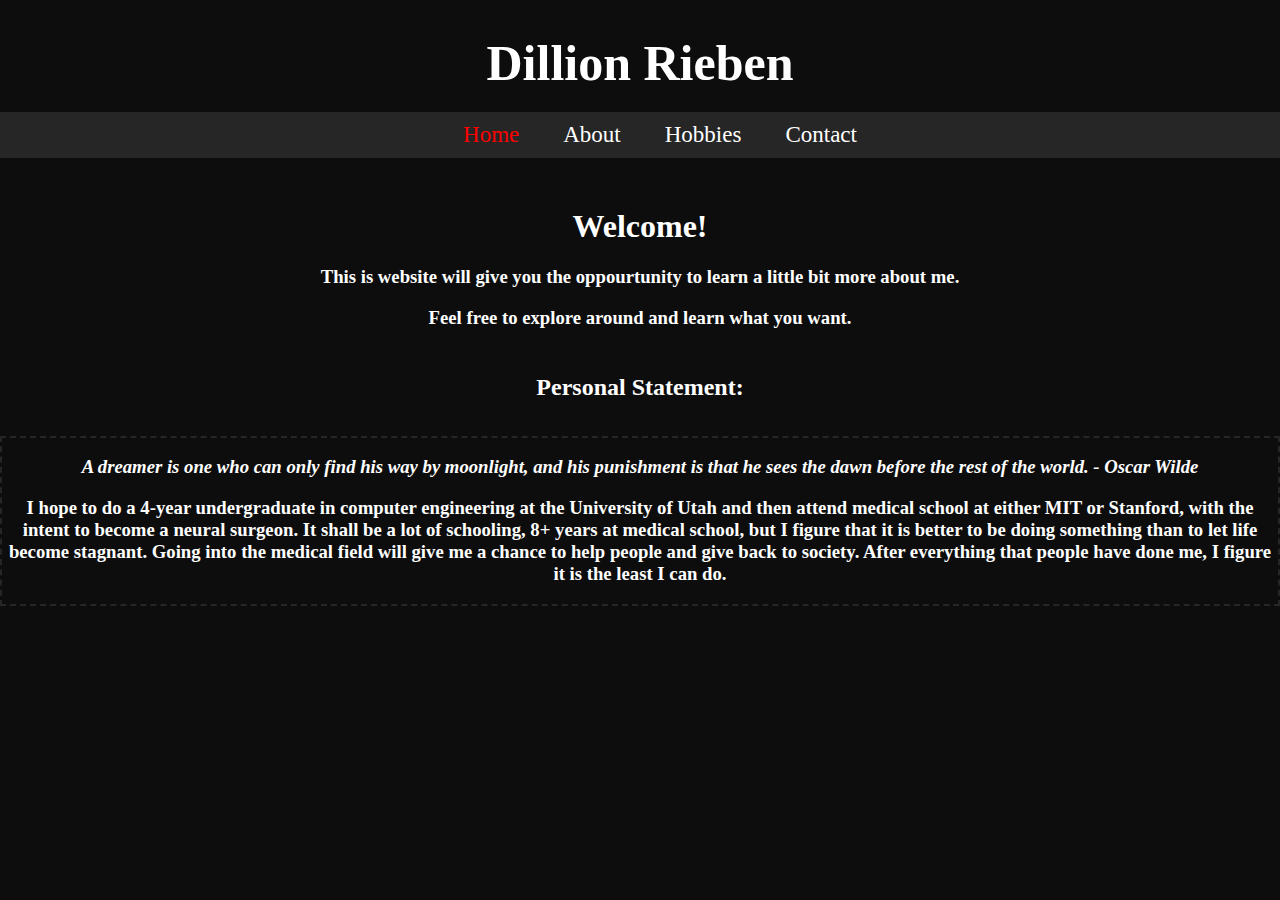
<file: index.html>
<!DOCTYPE html>
<html>
    
    
    <head>
        <meta charset="UTF-8">
    <title>Homepage</title>
    <link rel="stylesheet" href="css/home.css">
    <link href='https://fonts.googleapis.com/css?family=Open+Sans:400,300' rel='stylesheet' type='text/css'>
        
    </head>
    <body>
        <div>
        <h1 class = name>
            Dillion Rieben
        </h1>
        </div>
        <div class = list>
            <nav>
                <ul class=navBar>
                   <li><a href = "index.html"  class = home id=active>Home</a></li>
                   <li><a href = "about.html"  class=about>About</a></li>
                   <li><a href = "hobbies.html"  class=hobbies>Hobbies</a></li>
                   <li><a href = "contact.html"  class=contact>Contact</a></li>
                </ul>
            </nav>
            </div>
            
            <article class = mainText>
                <h1>Welcome!</h1>
               <h3>This is website will give you the oppourtunity to learn a little bit more about me.</h3>
               <h3 class = sub>Feel free to explore around and learn what you want.</h3>
               <h2  class = subText>Personal Statement: </h2>
               <div class=bordered>
               <h3 class = quote><i>A dreamer is one who can only find his way by moonlight, and his punishment is that he sees the dawn before the rest of the world.
               - Oscar Wilde</i></h3>
               <h3>I hope to do a 4-year undergraduate in computer engineering at the University of Utah and then attend medical 
school at either MIT or Stanford, with the intent to become a neural surgeon. It shall be a lot of schooling, 
8+ years at medical school, but I figure that it is better to be doing something than to let life become stagnant.
 Going into the medical field will give me a chance to help people and give back to society. After everything that
 people have done me, I figure it is the least I can do. </h3>
 </div>
            </article>
            
            
        
        
    </body>
</html>
</file>
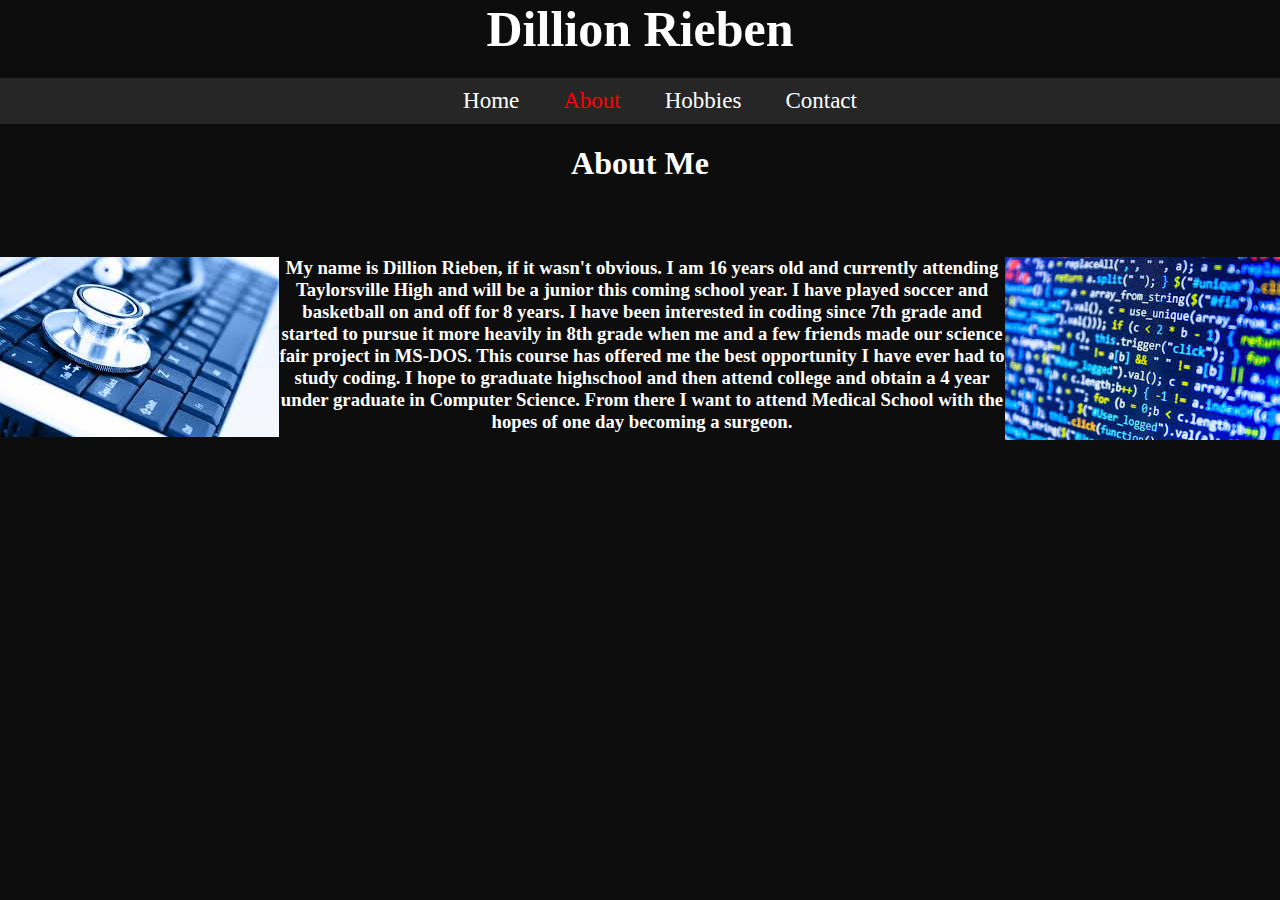
<file: about.html>
<head>
    <meta charset="UTF-8">
    <title>Homepage</title>
    <link rel="stylesheet" href="css/about.css">
    <link href='https://fonts.googleapis.com/css?family=Open+Sans:400,300' rel='stylesheet' type='text/css'>

</head>

<body>
    <div>
        <h1 class=name>
            Dillion Rieben
        </h1>
    </div>
    <div class=list>
        <nav>
            <ul class=navBar>
                <li><a href="index.html" class=home>Home</a></li>
                <li><a href="about.html" class=about id=active>About</a></li>
                <li><a href="hobbies.html" class=hobbies>Hobbies</a></li>
                <li><a href="contact.html" class=contact>Contact</a></li>
            </ul>
        </nav>
    </div>

    <article class=mainText>
        <h1 class='aboot'>About Me</h1>
            <img src="coding.jpg" class=coding>
            <img src="medical.jpg" class=medical>
        
        <h3>My name is Dillion Rieben, if it wasn't obvious. I am 16 years old and currently attending Taylorsville High and will be a junior this coming school year.
I have played soccer and basketball on and off for 8 years. I have been interested in coding since 7th grade and started to pursue it more heavily in 8th grade when me and a few friends made our science fair project in MS-DOS.
This course has offered me the best opportunity I have ever had to study coding.
I hope to graduate highschool and then attend college and obtain a 4 year under graduate in Computer Science. From there I want to attend Medical School with the hopes of one day becoming a surgeon.</h3>

    </article>



</body>

</html>
</file>
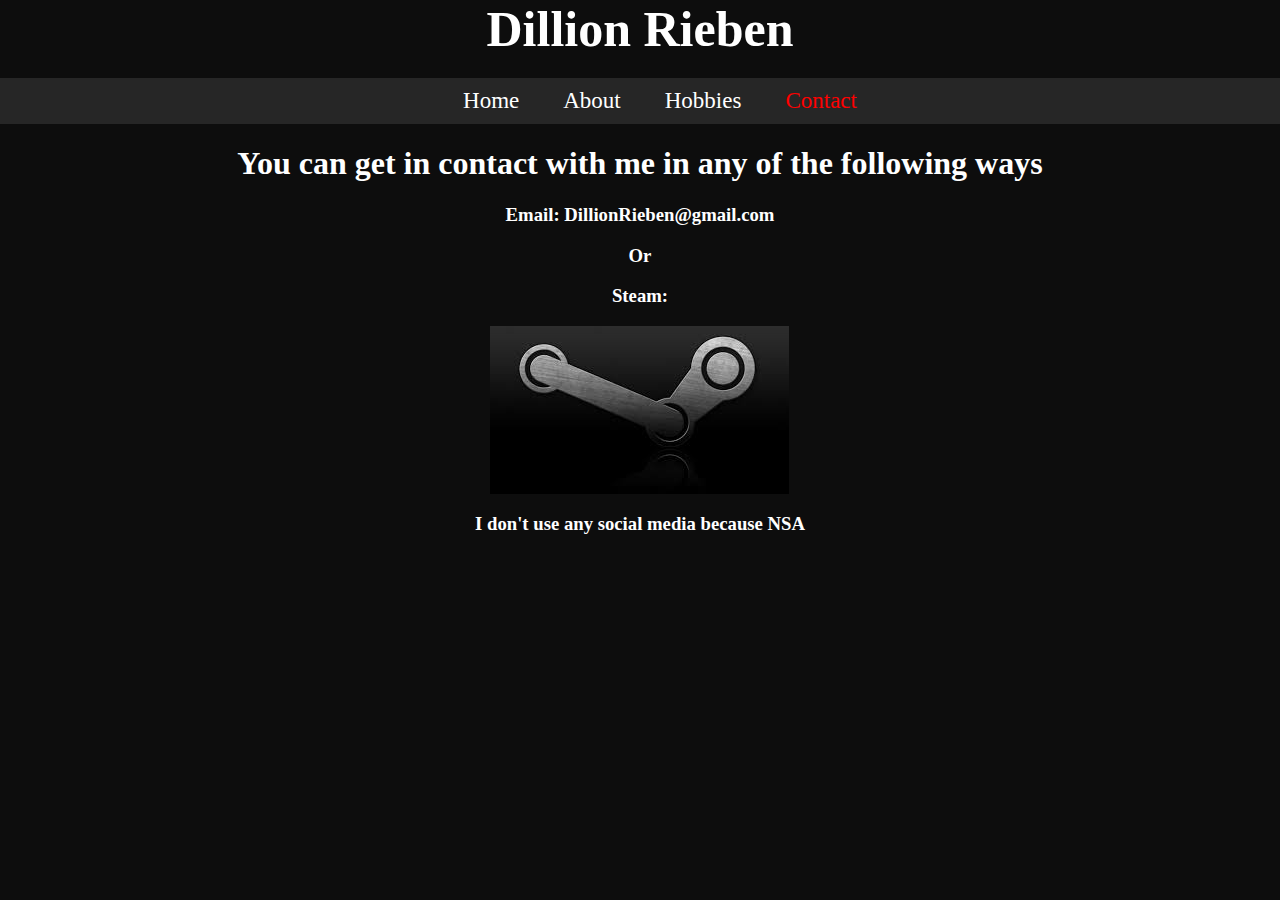
<file: contact.html>
<head>
        <meta charset="UTF-8">
    <title>Homepage</title>
    <link rel="stylesheet" href="css/contact.css">
    <link href='https://fonts.googleapis.com/css?family=Open+Sans:400,300' rel='stylesheet' type='text/css'>
        
    </head>
    <body>
        <div>
        <h1 class = name>
            Dillion Rieben
        </h1>
        </div>
        <div class = list>
            <nav>
                <ul class=navBar>
                   <li><a href = "index.html"  class = home>Home</a></li>
                   <li><a href = "about.html"  class=about>About</a></li>
                   <li><a href = "hobbies.html"  class=hobbies>Hobbies</a></li>
                   <li><a href = "contact.html"  class=contact id=active>Contact</a></li>
                </ul>
            </nav>
            </div>
            
            <article class = mainText>
                <h1>You can get in contact with me in any of the following ways</h1>
               <h3>Email: DillionRieben@gmail.com</h3>
               <h3> Or </h3>
               <h3> Steam:</h3>
               <div class = steamLink>
               <a href = 'http://steamcommunity.com/id/1-3_3-7/' target=_blank>
               <img src=steam.jpg alt='steam' class = steam></img>
              </a>
              </div>
              <h3> I don't use any social media because NSA</h3>
            </article>
            
        
        
    </body>
</html>
</file>
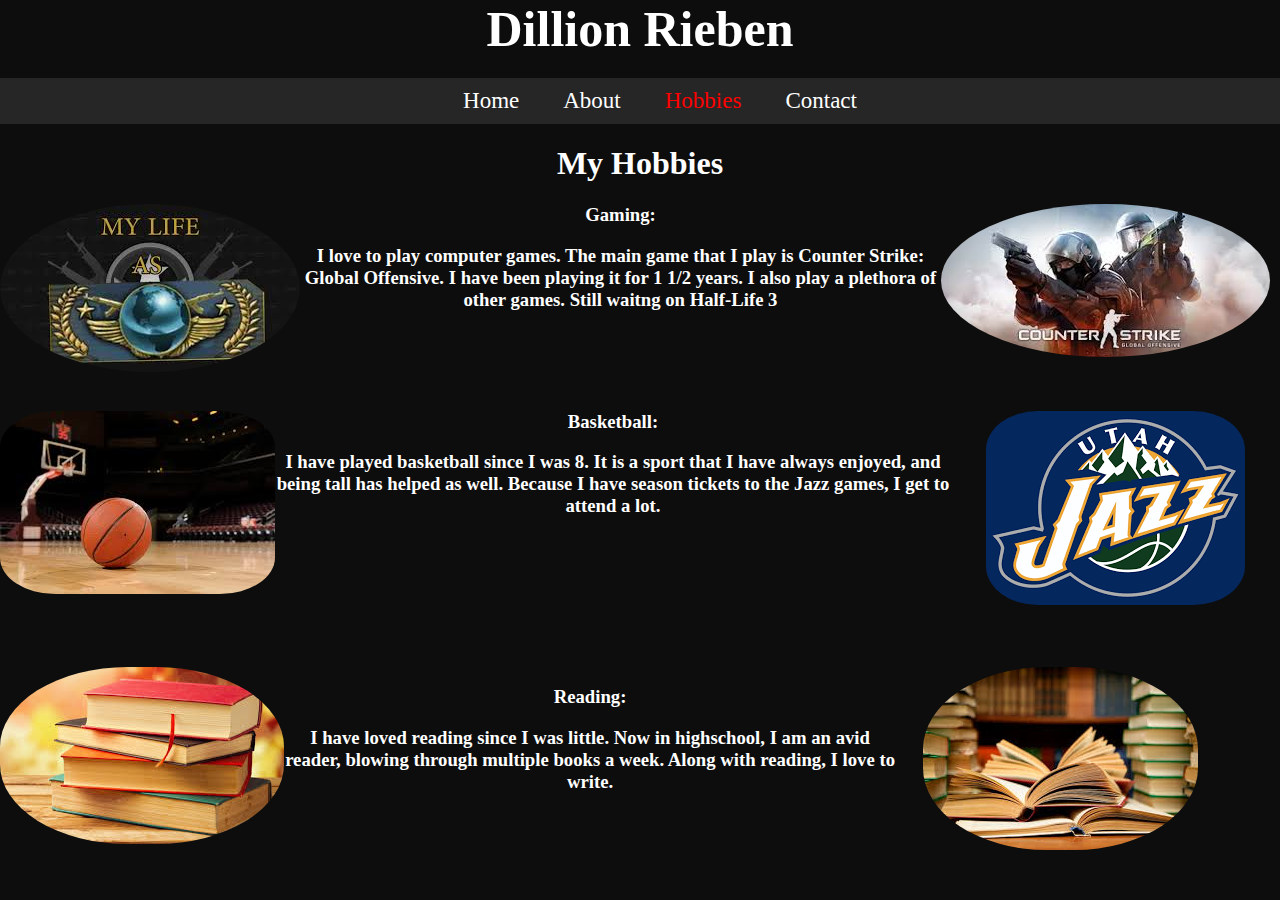
<file: hobbies.html>
<head>
        <meta charset="UTF-8">
    <title>Homepage</title>
    <link rel="stylesheet" href="css/hobbies.css">
    <link href='https://fonts.googleapis.com/css?family=Open+Sans:400,300' rel='stylesheet' type='text/css'>
        
    </head>
    <body>
        <div>
        <h1 class = name>
            Dillion Rieben
        </h1>
        </div>
        <div class = list>
            <nav>
                <ul class=navBar>
                   <li><a href = "index.html"  class = home>Home</a></li>
                   <li><a href = "about.html"  class=about>About</a></li>
                   <li><a href = "hobbies.html"  class=hobbies   id=active>Hobbies</a></li>
                   <li><a href = "contact.html"  class=contact>Contact</a></li>
                </ul>
            </nav>
            </div>
            
            <article class = mainText>
                <h1>My Hobbies</h1>
                <div class = gaming>
                    <img src= 'GE.jpg' class = 'GE'> 
                <img src='csgo.jpg' class=csgo>
               <h3>Gaming:</h3>
               <h3 class="games">I love to play computer games. The main game that I play is Counter Strike: Global Offensive. I have been playing it for 1 1/2 years. I also play a plethora of other games. Still waitng on Half-Life 3</h3>
               </div>
               <div class = basketball>
                   <img src='basketballer.jpg' class = 'basketBaller'>
               <img src='jazz.png' class = jazz>
               <h3>Basketball:</h3>
               <h3 class = basketballs>I have played basketball since I was 8. It is a sport that I have always enjoyed, and being tall has helped as well. Because I have season tickets to the Jazz games, I get to attend a lot.</h3>
            </div>
            <div class = 'books'>
            <img src = 'books.jpg' class = 'books'>
            <img src = 'book.jpg' class = 'book'>
            <h3> Reading: </h3>
            <h3>I have loved reading since I was little. Now in highschool, I am an avid reader, blowing through multiple books a week. Along with reading, I love to write. </h3>
            </div>
            </article>
            
            
        
        
    </body>
</html>
</file>
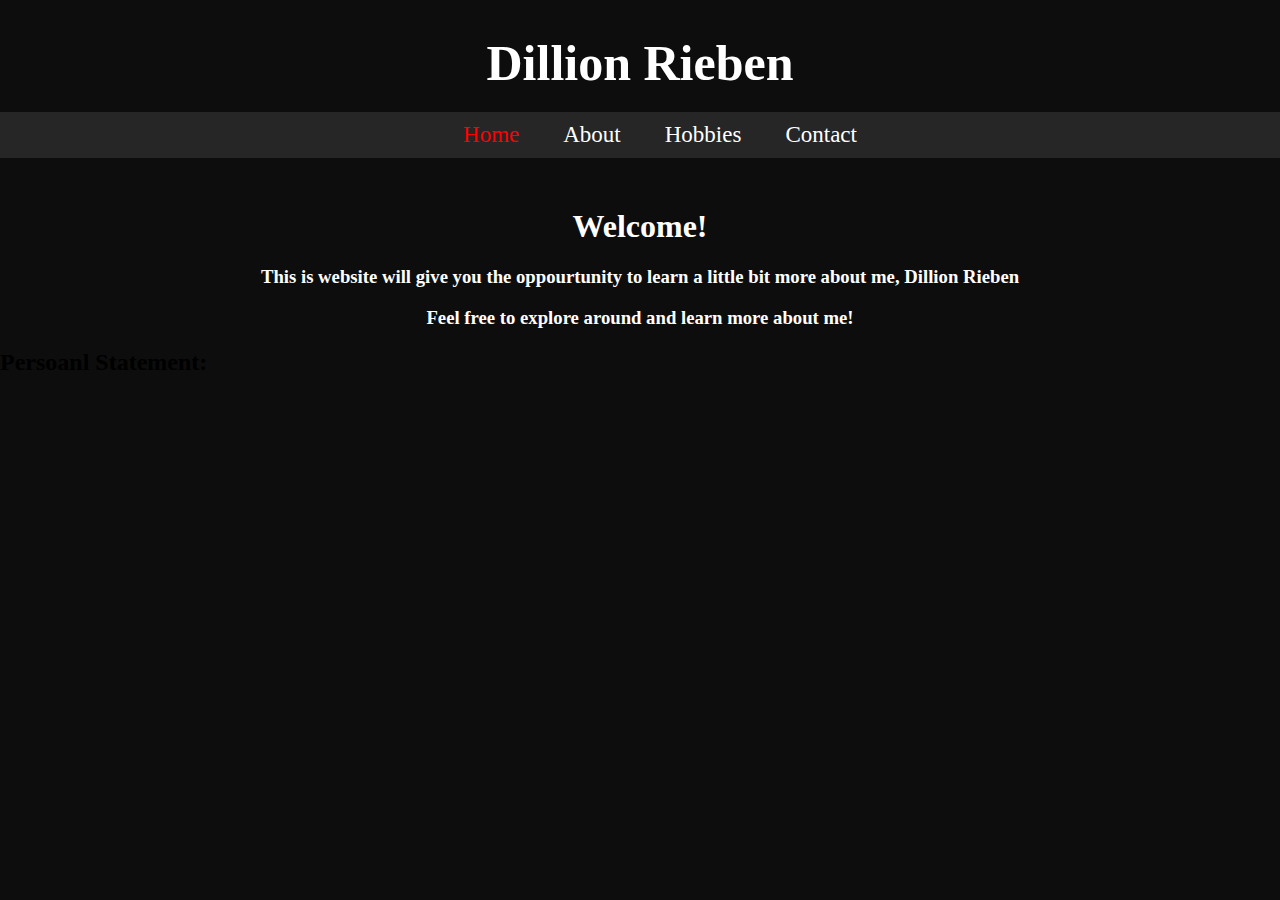
<file: home.html>
<!DOCTYPE html>
<html>
    
    
    <head>
        <meta charset="UTF-8">
    <title>Homepage</title>
    <link rel="stylesheet" href="css/home.css">
    <link href='https://fonts.googleapis.com/css?family=Open+Sans:400,300' rel='stylesheet' type='text/css'>
        
    </head>
    <body>
        <div>
        <h1 class = name>
            Dillion Rieben
        </h1>
        </div>
        <div class = list>
            <nav>
                <ul class=navBar>
                   <li><a href = "home.html"  class = home id=active>Home</a></li>
                   <li><a href = "about.html"  class=about>About</a></li>
                   <li><a href = "hobbies.html"  class=hobbies>Hobbies</a></li>
                   <li><a href = "contact.html"  class=contact>Contact</a></li>
                </ul>
            </nav>
            </div>
            
            <article class = mainText>
                <h1>Welcome!</h1>
               <h3>This is website will give you the oppourtunity to learn a little bit more about me, Dillion Rieben</h3>
               <h3>Feel free to explore around and learn more about me!</h3>
            </article>
            <h2>Persoanl Statement:</h2>
            
        
        
    </body>
</html>
</file>
<file: css/home.css>
body {
    background-color: #0D0D0D;
    margin: 0;
}
ul
{
list-style-type: none;
margin: 0;
padding: 0;
text-align:center;

}
ul li{
   
    display: inline;
    text-align:center;
    font-size: 23px;
    margin-left: 40px;

}

a{
 text-decoration:none;
}

ul li a:hover{
    color: #F00;
    
}

.name{
    font-size: 50px;
    font-weight: bold;
    color: #fff;
    text-align:center;
    margin-bottom: 20px;
}

.list{
    background-color: #262626;
    padding-top: 10px;
    padding-bottom:10px;
    margin-bottom: 50px;
}
.home{
    color: #fff;
}
.about{
    color:#fff;
}
.hobbies{
    color:#fff;
}
.contact{
    color:#fff;
}
h3, p, h1{
    color:#fff;
    text-align:center;
}
#active{
    color: #f00;
}
.subText{
    margin-bottom: 35px;
    text-align: center;
    color:#fff;
}
.sub{
    margin-bottom: 45px;
}
.bordered{
    border: 2px dashed #262626;
}
</file>
<file: css/about.css>
body {
    background-color: #0D0D0D;
    margin: 0;
}

ul {
    list-style-type: none;
    margin: 0;
    padding: 0;
    text-align: center;
}

ul li {
    display: inline;
    text-align: center;
    font-size: 23px;
    margin-left: 40px;
}

a {
    text-decoration: none;
}

ul li a:hover {
    color: #F00;
}

.name {
    font-size: 50px;
    font-weight: bold;
    color: #fff;
    text-align: center;
    margin-bottom: 20px;
}

.list {
    background-color: #262626;
    padding-top: 10px;
    padding-bottom: 10px;
}

.home {
    color: #fff;
}

.about {
    color: #fff;
}

.hobbies {
    color: #fff;
}

.contact {
    color: #fff;
}

h3,p,h1 {
    color: #fff;
    text-align: center;
}

#active {
    color: #f00;
}

.medical {
float: left;
}

.coding {
float:right;

}
.aboot{
    margin-bottom: 75px;
}
</file>
<file: css/contact.css>
body {
    background-color: #0D0D0D;
    margin: 0;
}
ul
{
list-style-type: none;
margin: 0;
padding: 0;
text-align:center;

}
ul li{
   
    display: inline;
    text-align:center;
    font-size: 23px;
    margin-left: 40px;

}

a{
 text-decoration:none;
}

ul li a:hover{
    color: #F00;
    
}

.name{
    font-size: 50px;
    font-weight: bold;
    color: #fff;
    text-align:center;
    margin-bottom: 20px;
}

.list{
    background-color: #262626;
    padding-top: 10px;
    padding-bottom:10px;
}
.home{
    color: #fff;
}
.about{
    color:#fff;
}
.hobbies{
    color:#fff;
}
.contact{
    color:#fff;
}
h3, p, h1{
    color:#fff;
    text-align:center;
}
#active{
    color: #f00;
}

.steamLink{
    width:300px;
    display: block;
    margin-left: auto;
    margin-right: auto
}
</file>
<file: css/hobbies.css>
body {
    background-color: #0D0D0D;
    margin: 0;
}
ul
{
list-style-type: none;
margin: 0;
padding: 0;
text-align:center;

}
ul li{
   
    display: inline;
    text-align:center;
    font-size: 23px;
    margin-left: 40px;

}

a{
 text-decoration:none;
}

ul li a:hover{
    color: #F00;
    
}

.name{
    font-size: 50px;
    font-weight: bold;
    color: #fff;
    text-align:center;
    margin-bottom: 20px;
}

.list{
    background-color: #262626;
    padding-top: 10px;
    padding-bottom:10px;
}
.home{
    color: #fff;
}
.about{
    color:#fff;
}
.hobbies{
    color:#fff;
}
.contact{
    color:#fff;
}
h3, p, h1{
    color:#fff;
    text-align:center;
}
#active{
    color: #f00;
}
.csgo{
    float:right;
    border-radius: 50%;
    margin-right: 10px;
}
.games{
    margin-bottom: 100px;
}
.jazz{
    float: right;
    border-radius: 20%;
    margin-right: 35px;
    margin-left: 35px;
}
.book{
    float: right;
    border-radius: 45%;
    margin-left: 27px;
    margin-right: 27px;
}
.basketballs{
    margin-bottom: 150px;
    
}
.GE{
    float:left;
    border-radius:50%;
}
.basketBaller{
    float:left;
    border-radius: 20%;
}
.books{
    float:left;
    border-radius: 45%;
}

/*
git add *
git commit -m [message]
git push origin master

*/
</file>
